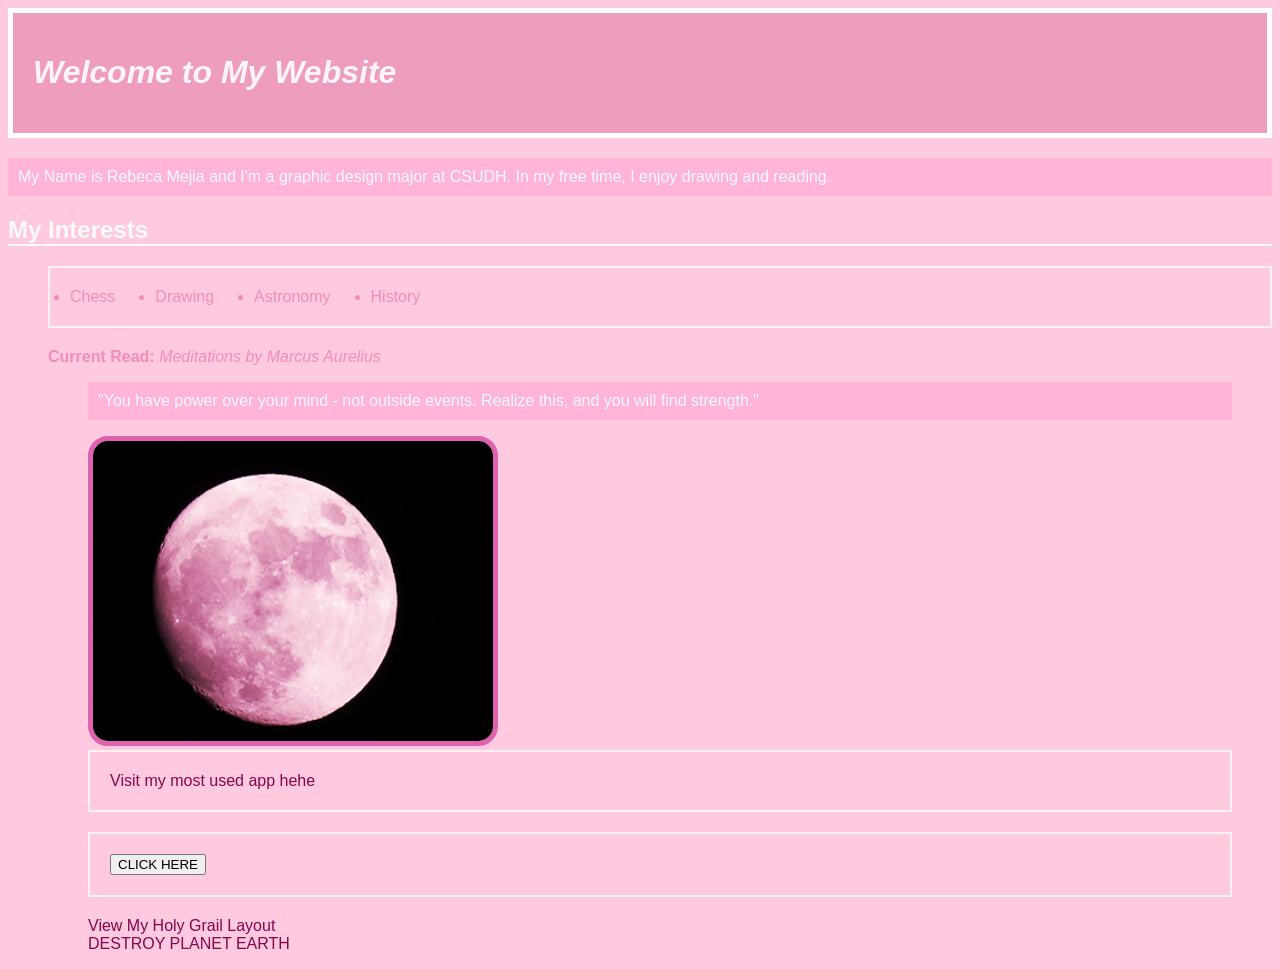
<file: index.html>
<!DOCTYPE html>
<html lang="en">
<head>
	<meta charset="UTF-8">
	<meta name="viewport" content="width=device-width, initial-scale=1.0">
	<title>Document</title>
   <link rel="stylesheet" href="style.css"> 
</head>
<body>
  
</body>
</html>
<div id="welcome">
	<h1>Welcome to My Website</h1>
</div>
<p class="highlight">My Name is Rebeca Mejia and I'm a graphic design major at CSUDH. In my free time, I enjoy drawing and reading.</p>
<h2>My Interests</h2>
<ul>
    <div>
    <li>Chess</li>
    <li>Drawing</li>
    <li>Astronomy</li>
    <li>History</li>
</div>
  <b>Current Read:</b>
  <em> Meditations by Marcus Aurelius</em>
  <blockquote cite="https://en.wikipedia.org/wiki/Meditations_(Aurelius)">
    <p class="highlight">"You have power over your mind - not outside events. Realize this, and you will find strength."</p>
  <img src="pinkmoon.jpg" alt="Photo I took of the moon and edited">
  <div>
  <a href="https://www.pinterest.com" target="_blank">Visit my most used app hehe</a>
</div>
<div>
  <button onclick="alert('ADIOS!!!')">CLICK HERE</button>
</div>
<a href="holy-grail.html">View My Holy Grail Layout</a>

<footer>
    <a href="six.html" class="DESTROY PLANET EARTH"> DESTROY PLANET EARTH</a>
</footer>
</file>
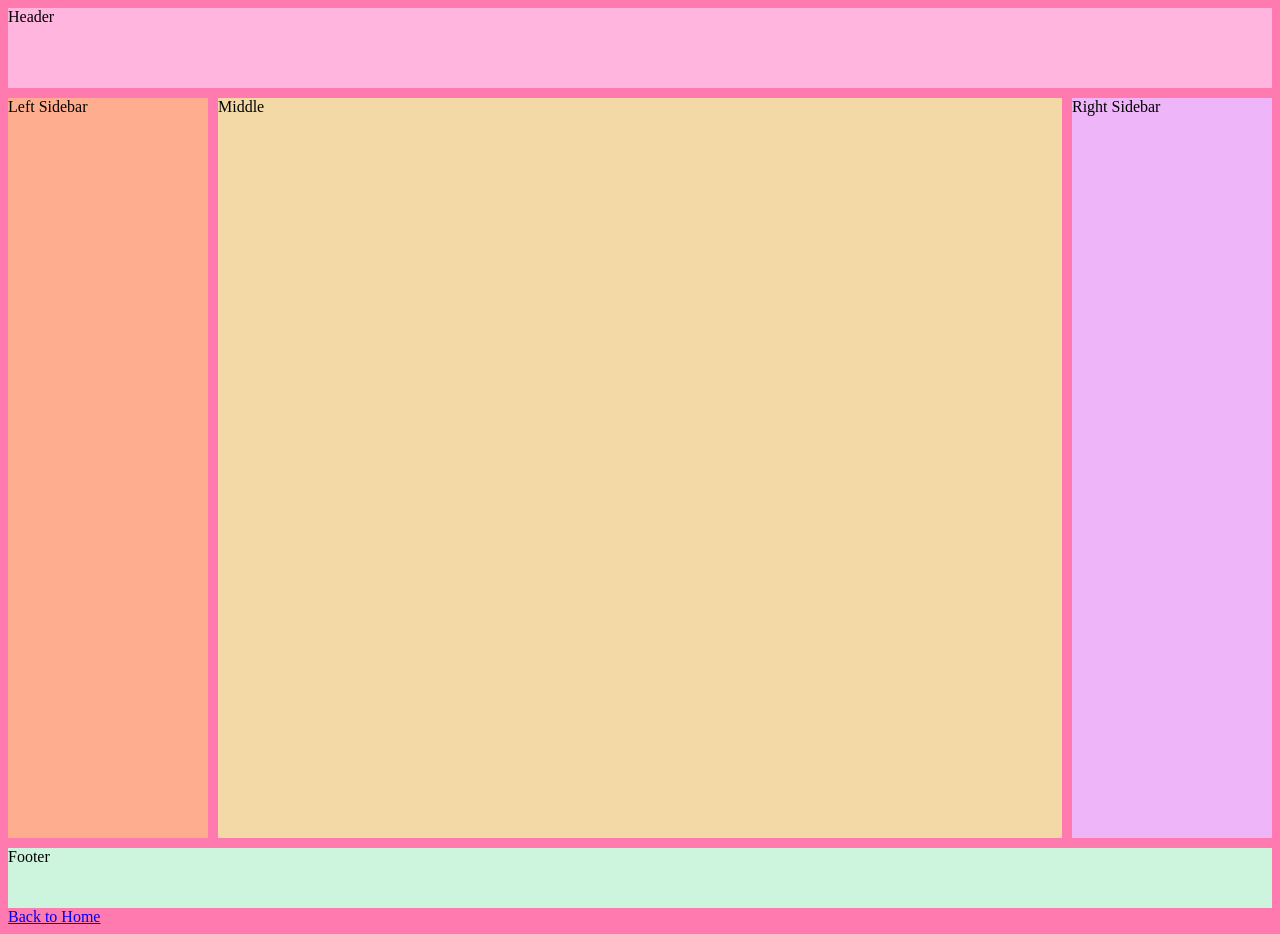
<file: holy-grail.html>
<!DOCTYPE html>
<html lang="en">
<head>
  <meta charset="UTF-8">
  <meta name="viewport" content="width=device-width, initial-scale=1.0">
  <title>Document</title>
 <link rel="stylesheet" href="holy-grail.css">
</head>
<body>
<div class="grid">
  <header>Header</header>
  <aside class="left-sidebar">Left Sidebar</aside>
  <main>Middle</main>
  <aside class="right-sidebar">Right Sidebar</aside>
  <footer>Footer</footer>
</div>
<a href="index.html">Back to Home</a>
</file>
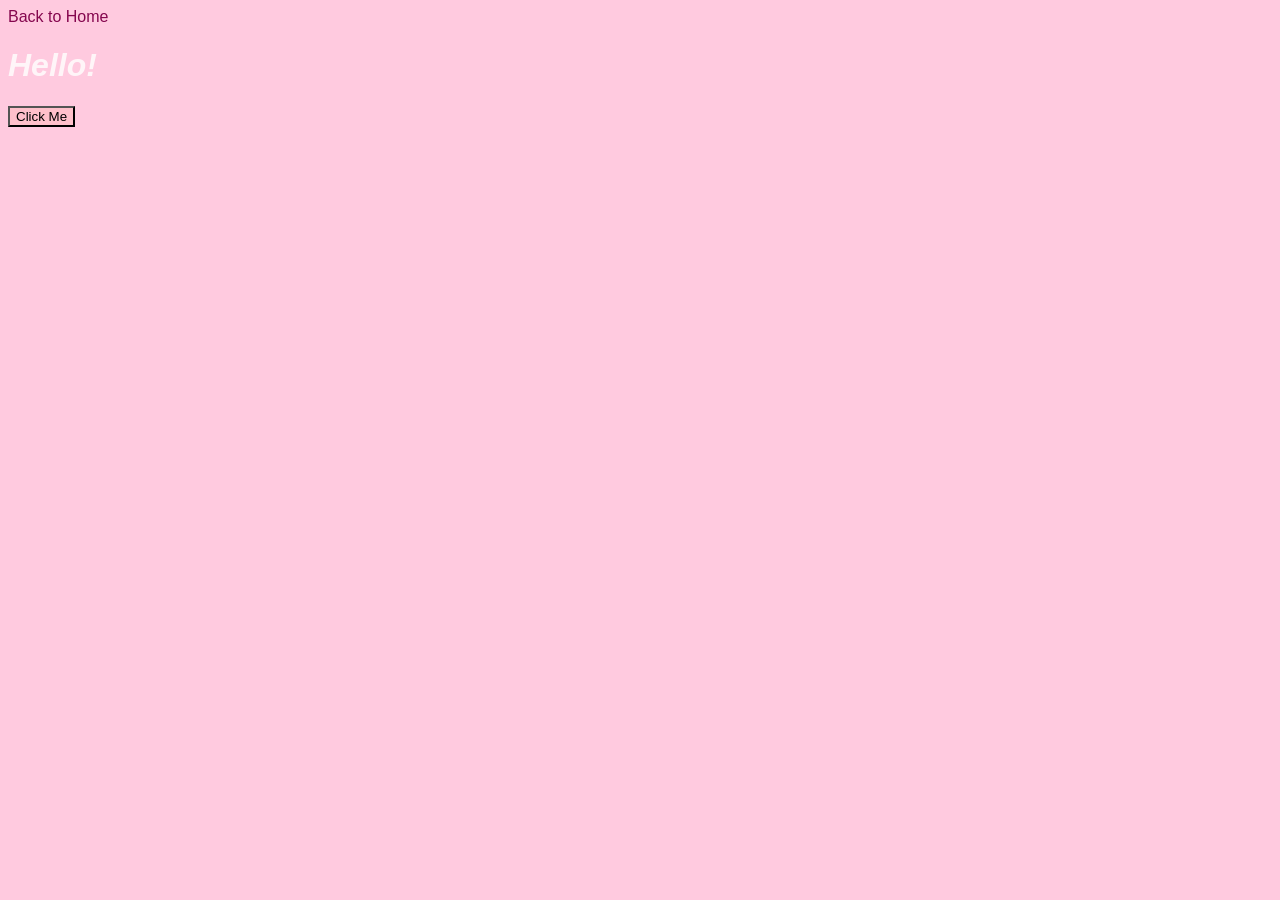
<file: interaction.html>
<!DOCTYPE html>
<html>
  
<head>
    <title>Interaction</title>
    <link rel="stylesheet" href="style.css">
</head>

<body>

    <a href="index.html">Back to Home</a>

    <h1 id="message">Hello!</h1>

    <button id="button">Click Me</button>

    <script src="javascript.js"></script>

</body>

</html>
</file>
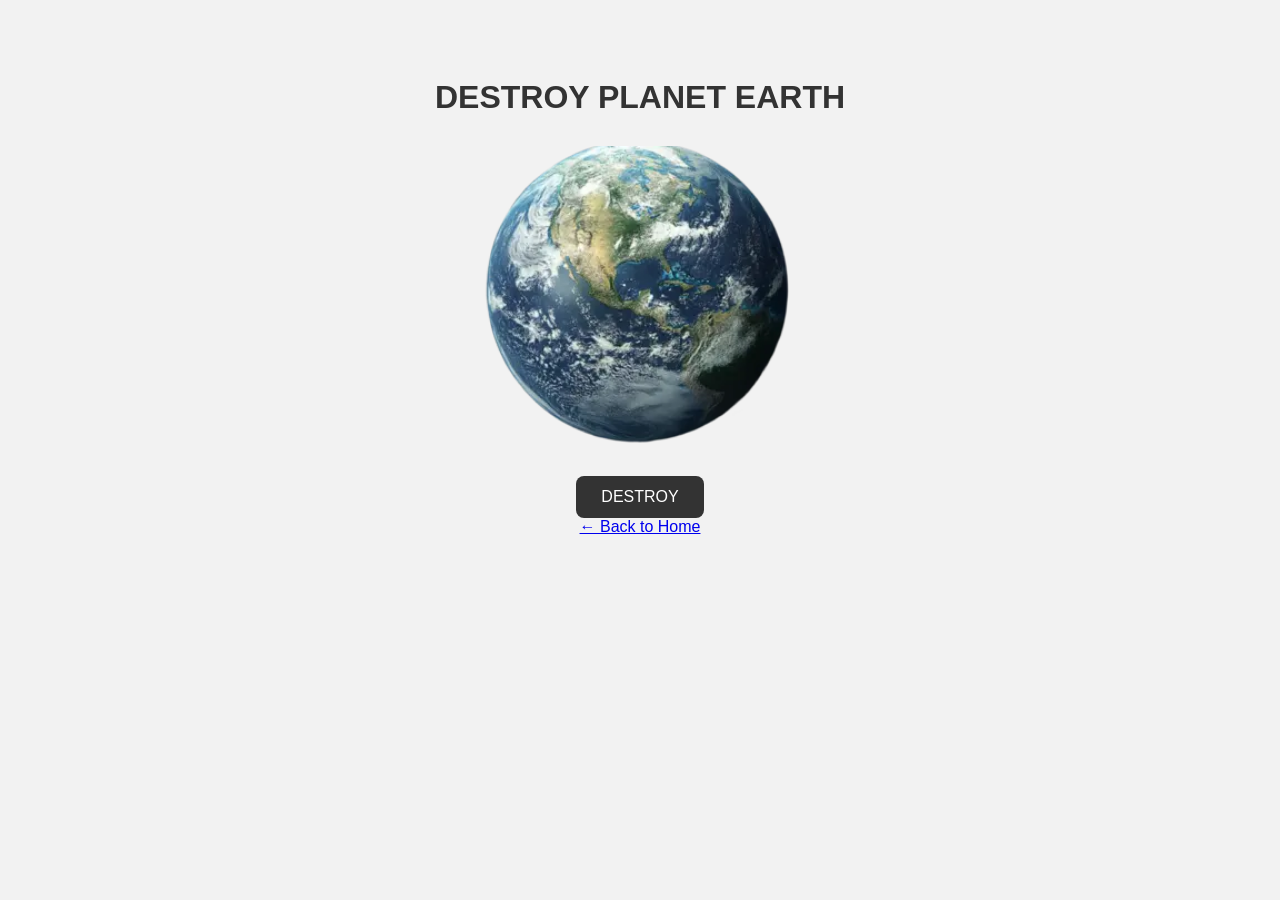
<file: six.html>
<!DOCTYPE html>
<html lang="en">
<head>
    <meta charset="UTF-8">
    <meta name="viewport" content="width=device-width, initial-scale=1.0">
    <title>DESTROY PLANET EARTH</title>
    <link rel="stylesheet" href="six.css">
</head>

<body>

    <h1>DESTROY PLANET EARTH</h1>

    <img id="photo" src="earth.webp" alt="First photo">

    <button id="changeButton">DESTROY</button>

    <script src="six.js"></script>
</body>
</html>
<footer>
    <a href="index.html" class="home-button">← Back to Home</a>
</footer>

<script src="six.js"></script>
</file>
<file: style.css>
h1{color: rgb(255, 245, 248);}
h1{font-style:italic}
h2{color: rgb(250, 250, 250);border-bottom: 2px solid rgb(250, 250, 250);}
body{background-color:rgb(255, 202, 223);color:rgb(241, 141, 184);font-family:arial,sans-serif}
a{text-decoration:none;color:rgb(133, 6, 78)}
img{width: 400px; border: 5px solid rgb(222, 98, 174); border-radius: 20px;}
p.a {font-family: "Times New Roman", Times, serif;}
div.b{text-align: left;}
p.ex1 {margin-bottom: 25px;}
div {column-gap: 40px;}
div {display: flex; flex-wrap: wrap;}
p.b {font-family: Arial, Helvetica, sans-serif;}
div {
  border: 2px solid rgb(247, 242, 242);
  margin-bottom: 20px;
  padding: 20px;
}
#welcome { background-color: rgb(238, 157, 191); border: 5px solid rgb(255, 255, 255); padding: 20px; }
.highlight {
  background-color: rgb(255, 180, 216);
  color: rgb(255, 249, 253);
  padding: 10px;
}
</file>
<file: holy-grail.css>
.grid {
  display: grid;
  grid-template-columns: 200px 1fr 200px;
  grid-template-rows: 80px 1fr 60px;
  grid-template-areas:
    "header header header"
    "left   main   right"
    "footer footer footer";

  min-height: 100vh;
  gap: 10px;
}

header {
  grid-area: header;
  background: rgb(255, 181, 222);
}

.left-sidebar {
  grid-area: left;
  background: rgb(255, 173, 143);
}

main {
  grid-area: main;
  background: rgb(243, 217, 166);
}

.right-sidebar {
  grid-area: right;
  background: rgb(238, 182, 249);
}

footer {
  grid-area: footer;
  background: rgb(205, 244, 221);
}
body {
  background-color: rgb(254, 122, 175);
}
</file>
<file: six.css>
body {
    background-color: #f2f2f2;
    font-family: Arial, sans-serif;
    text-align: center;
    padding-top: 50px;
}

h1 {
    color: #333;
}

#photo {
    width: 400px;
    height: 300px;
    object-fit: cover;
    display: block;
    margin: 30px auto;
    border-radius: 10px;
}

button {
    padding: 12px 25px;
    background-color: #333;
    color: white;
    border: none;
    border-radius: 8px;
    font-size: 16px;
    cursor: pointer;
}

button:hover {
    background-color: #555;
}
button.destroyed {
    background-color: red;
    color: white;
    cursor: not-allowed;
}
</file>
